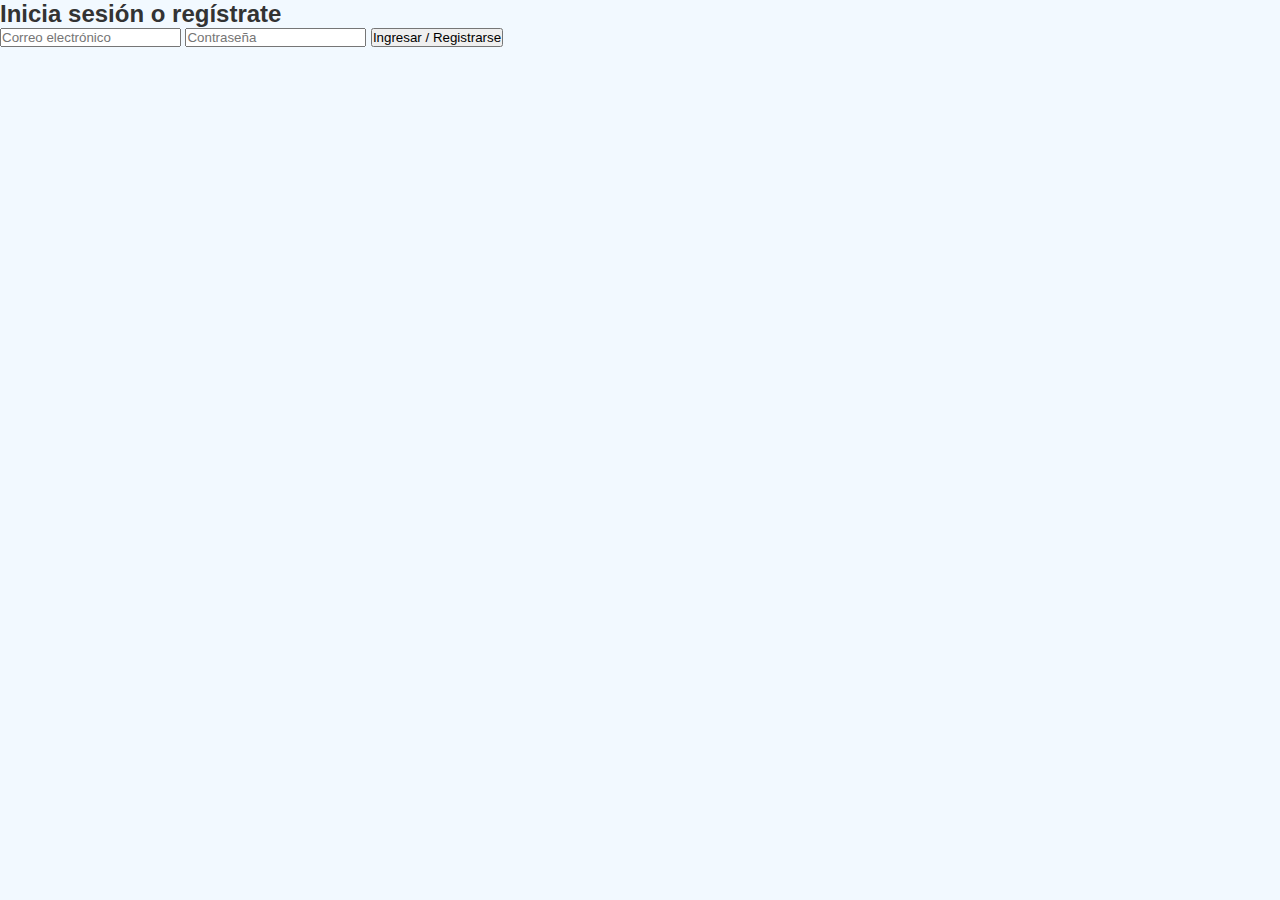
<file: lading page bienestar y rutinas/index.html>
<!DOCTYPE html>
<html lang="es">
<head>
  <meta charset="UTF-8" />
  <meta name="viewport" content="width=device-width, initial-scale=1.0"/>
  <title>Bienestar y Rutinas</title>
  <link rel="stylesheet" href="./estilos/styles.css"/>
</head>
<body>
  
  <div id="login-container" class="login-section">
    <h2>Inicia sesión o regístrate</h2>
    <form id="auth-form" class="login-form">
      <input type="email" id="email" placeholder="Correo electrónico" required />
      <input type="password" id="password" placeholder="Contraseña" required />
      <button type="submit">Ingresar / Registrarse</button>
      <p id="login-msg"></p>
    </form>
  </div>

  
  <div id="main-content" style="display: none;">
    <header class="header">
      <h1>Bienestar Total </h1>
      <nav class="nav">
        <a href="#inicio">Inicio</a>
        <a href="#beneficios">Beneficios</a>
        <button onclick="logout()">Cerrar sesión</button>
        <button onclick="toggleDarkMode()"></button>
      </nav>
    </header>

    <section class="hero" id="inicio">
      <h2>Encuentra tu equilibrio cuerpo - mente</h2>
      <p>Te acompañamos a construir una rutina saludable y sostenible</p>
    </section>

    <section class="section beneficios" id="beneficios">
      <h2>¿Qué encontrarás?</h2>
      <div class="benefits-grid">
        <div class="card">
          <h3> Ejercicio</h3>
          <p>Rutinas simples para activarte desde casa.</p>
        </div>
        <div class="card">
          <h3> Meditación</h3>
          <p>Respira profundo y conecta contigo.</p>
        </div>
        <div class="card">
          <h3> Alimentación</h3>
          <p>Consejos básicos para comer mejor.</p>
        </div>
      </div>
    </section>

    <footer class="footer">
      <p>© 2025 Bienestar Total. Proyecto académico.</p>
    </footer>
  </div>

  <script src="./logica/logica.js"></script>
</body>
</html>
</file>
<file: lading page bienestar y rutinas/estilos/styles.css>
/* RESET */
* {
  margin: 0;
  padding: 0;
  box-sizing: border-box;
}

body {
  font-family: Arial, sans-serif;
  background-color: #f2f9ff;
  color: #333;
}

a {
  text-decoration: none;
  color: inherit;
}

/* HEADER */
header {
  background-color: #0077cc;
  color: white;
  padding: 1rem 2rem;
  display: flex;
  justify-content: space-between;
  align-items: center;
}

nav a {
  margin-left: 1.5rem;
  font-weight: bold;
}

/* HERO */
.hero {
  background: url('https://images.unsplash.com/photo-1507525428034-b723cf961d3e') no-repeat center center/cover;
  height: 80vh;
  display: flex;
  justify-content: center;
  align-items: center;
  color: white;
  text-shadow: 2px 2px 5px rgba(0,0,0,0.7);
  text-align: center;
}

.hero h1 {
  font-size: 3rem;
}

/* DESTINOS */
.destinos {
  padding: 2rem;
}

.grid {
  display: grid;
  grid-template-columns: repeat(auto-fit, minmax(200px, 1fr));
  gap: 1.5rem;
}

.card {
  background: white;
  border-radius: 10px;
  box-shadow: 0 0 10px rgba(0,0,0,0.1);
  overflow: hidden;
}

.card img {
  width: 100%;
  height: 150px;
  object-fit: cover;
}

.card h3,
.card p {
  padding: 0.5rem 1rem;
}

/* FORMULARIO */
.reserva {
  padding: 2rem;
  background: #e6f2ff;
  display: none;
}

.reserva form {
  display: grid;
  gap: 1rem;
  max-width: 500px;
  margin: auto;
}

.reserva input,
.reserva select,
.reserva button {
  padding: 0.5rem;
  border: 1px solid #ccc;
  border-radius: 5px;
}

/* OPINIONES */
.opiniones {
  padding: 2rem;
  background: white;
  display: flex;
  flex-direction: column;
  gap: 1rem;
}

/* LOGIN */
.login {
  padding: 2rem;
  text-align: center;
}

.login form {
  display: flex;
  flex-direction: column;
  max-width: 300px;
  margin: auto;
  gap: 1rem;
}

/* FOOTER */
footer {
  background: #0077cc;
  color: white;
  text-align: center;
  padding: 1rem;
  margin-top: 2rem;
}
</file>
